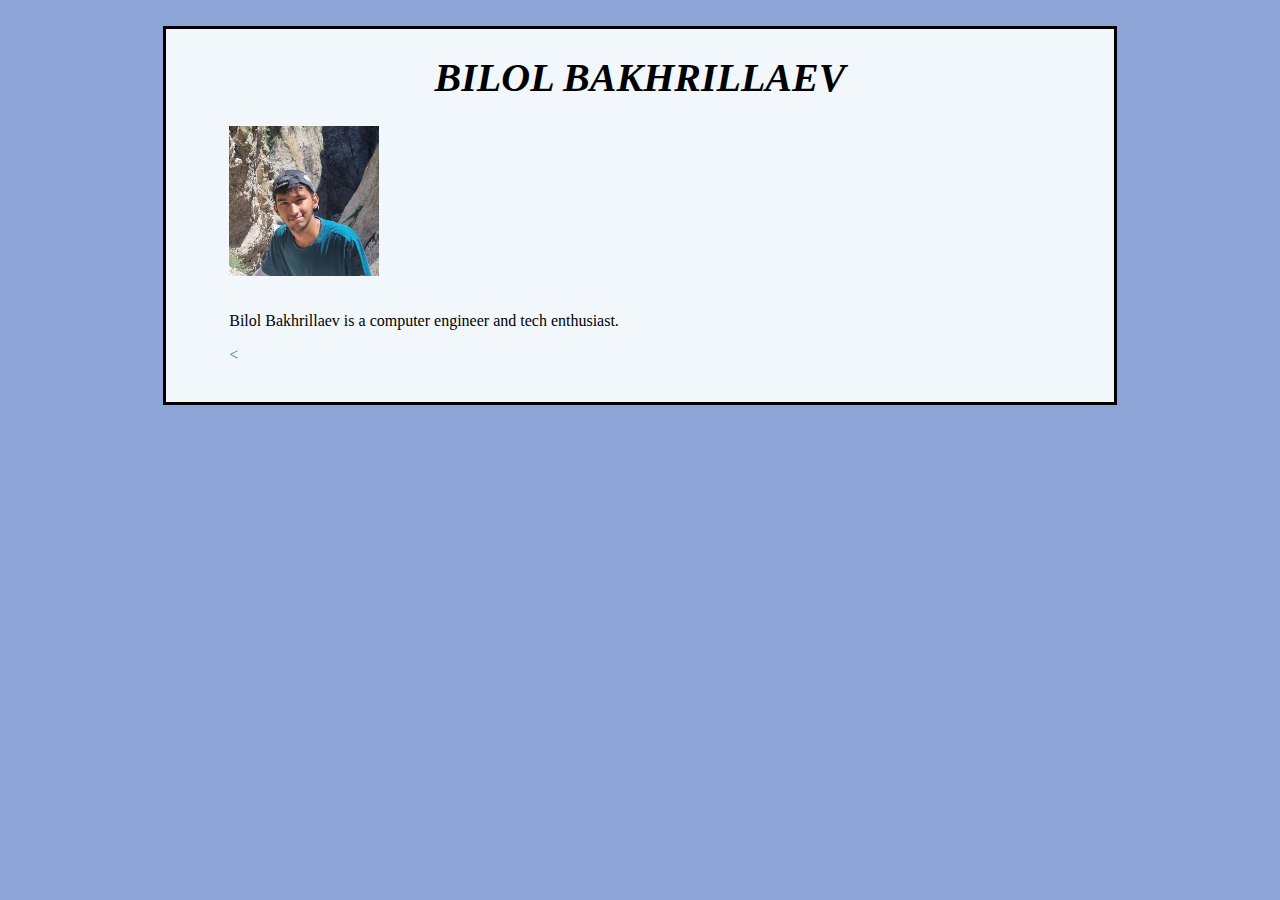
<file: pages/about.html>
<!DOCTYPE html>
<html lang="en">
<head>
    <meta charset="UTF-8">
    <title>~bilalsea/about</title>
    <meta name="viewport" content="width=device-width, initial-scale=1.0">
    <link rel="stylesheet" href="../style.css">
</head>
<body>
    <br>
    <div class="content">
        <p class="title">BILOL BAKHRILLAEV</p>
        <img class="avatar" src="../assets/img/avatar.jpg" alt="Bilol Bakhrillaev">
        <p>Bilol Bakhrillaev is a computer engineer and tech enthusiast.</p>
        <a href="../index.html" class="back-button" style="font-weight: bolder; color: #5f9ea0; text-decoration: none;">&lt;</a>
    </div>
</body>
</html>
</file>
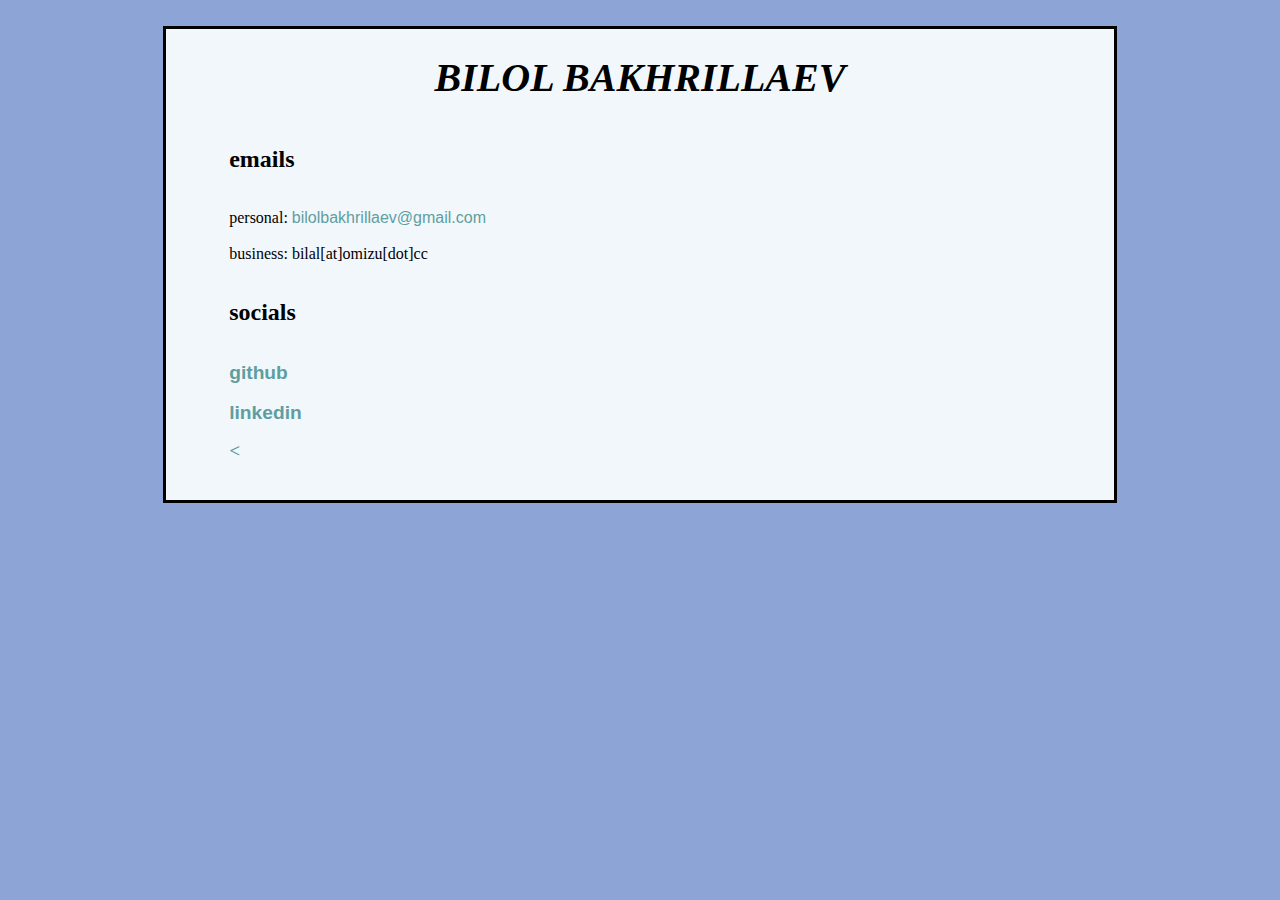
<file: pages/contact.html>
<!DOCTYPE html>
<html lang="en">
<head>
    <meta charset="UTF-8">
    <meta name="viewport" content="width=device-width, initial-scale=1.0">
    <title>~bilalsea/contact</title>
    <link rel="stylesheet" href="../style.css">
</head>
<body>
    <br>
    <div class="content">
        <i class="title">BILOL BAKHRILLAEV</i>
        <h2>emails</h2>
        <p class="links">
            personal: <a href="mailto:bilolbakhrillaev@gmail.com" style="font-size: medium; font-weight: normal;">bilolbakhrillaev@gmail.com</a>
            <br><br>
            business: bilal[at]omizu[dot]cc
        </p>
        <h2>socials</h2>
        <p class="links">
            <a href="http://github.com/bilalsea2" target="_blank" rel="noopener">github</a>
            <br><br>
            <a href="https://www.linkedin.com/in/bilalsea" target="_blank" rel="noopener">linkedin</a>
        </p>
        <a href="../index.html" class="back-button" style="font-size: larger; font-weight: bolder; color: #5f9ea0; text-decoration: none;">&lt;</a>
    </div>
</body>
</html>
</file>
<file: style.css>
body {
    background-color: #8ca5d6;
}

.content {
    margin: 0 auto;
    border-style: solid;
    background-color:#f2f7fc;
    position: relative;
    display: flex;
    flex-direction: column;
    min-height: 100%;
    overflow-wrap: break-word;
    width: 65%;
    padding: 0% 5% 3% 5%;
} 

.avatar {
    width: 150px;
    height: 150px;
    margin-bottom: 20px;
}

.cover {
    width: 100%;
    height: 400px;
    object-fit: cover;
    object-position: 40% center;
    margin-bottom: 20px;
}

p a {
    font-family: -apple-system, BlinkMacSystemFont, 'Segoe UI', Roboto, Oxygen, Ubuntu, Cantarell, 'Open Sans', 'Helvetica Neue', sans-serif;
    font-size: 1.2em;
    color: #333;
}

.title {
    color:#000;
    text-align: center;
    font-size: 2.5em;
    font-style: italic;
    font-weight: bolder;
    margin: 25px 0;
}

.pages a {
    color: #007bff;
    text-decoration: none;
    font-weight: bold;
    transition: color 0.3s;
    padding: 0 10px;
}

.pages a:hover {
    color: #0056b3;
}

.links a {
    font-weight: bold;
    color: #5f9ea0;
    text-decoration: none;
    transition: color 0.3s;
}

.links a:hover {
    color: #0056b3;
}
</file>
